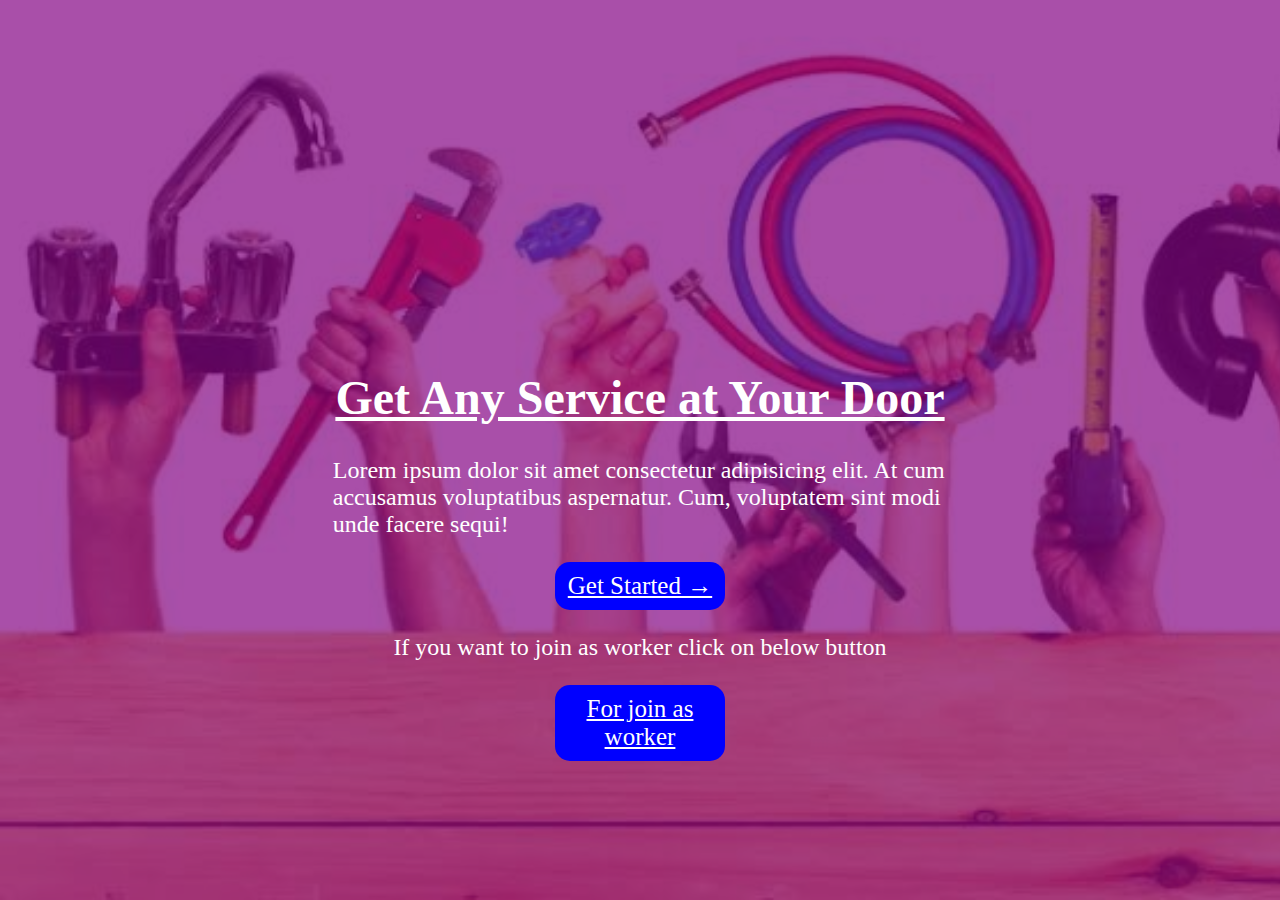
<file: index.html>
<!DOCTYPE html>
<html lang="en">

<head>
    <meta charset="UTF-8">
    <meta http-equiv="X-UA-Compatible" content="IE=edge">
    <meta name="viewport" content="width=device-width, initial-scale=1.0">
    <title>Home Services</title>
</head>
<link rel="stylesheet" href="./css/index.css">

<body>
    <div class="main">
        <div class="first">
            <h1 class="headings">Get Any Service at Your Door </h1>
            <!-- <h1 class="headings">Welcome To Home Service</h1> -->
            <p class="ptext">
                Lorem ipsum dolor sit amet consectetur adipisicing elit. At cum accusamus voluptatibus aspernatur. Cum,
                voluptatem sint modi unde facere sequi!
            </p>
            <a href="select city.html" id="get">Get Started → </a>
            <p class="ptext center">If you want to join as worker click on below button</p>
            <a href="https://surveyheart.com/form/632d68ca4edd613feddaa1d6" id="get1">For join as worker</a>
            <!-- <form   action=""> <input type="button" value="Get In"></form>        if use btn-->
        </div>
        <!-- <div class="sec"> -->
            <!-- here i have attached an img as bg so made a div  -->

            <!-- <img src="../img/photo_2022-09-10_20-32-18.jpg" alt="This is Loremleroc canjcckasnlsajc  image" class="img" > -->
        <!-- </div> -->


<script>
    var i=0;
    var j=0;
    function divchange()
    {
        var divtag=document.getElementById("get");
        var bgcolor= ["blue","white"];
        var txtcolor= ["white","purple"]
        divtag.style.backgroundColor=bgcolor[i];
        divtag.style.color=txtcolor[j];
        i=(i+1)%bgcolor.length;
        j=(j+1)%txtcolor.length;
    }
    setInterval(divchange,500);
    var p=0;
    var q=0;
    function divchange1()
    {
        var divtag=document.getElementById("get1");
        var bgcolor= ["white","blue"];
        var txtcolor= ["purple","white"]
        divtag.style.backgroundColor=bgcolor[i];
        divtag.style.color=txtcolor[j];
        p=(p+1)%bgcolor.length;
        q=(q+1)%txtcolor.length;
    }
    setInterval(divchange1,500);
</script>        
</body>
</html>
</file>
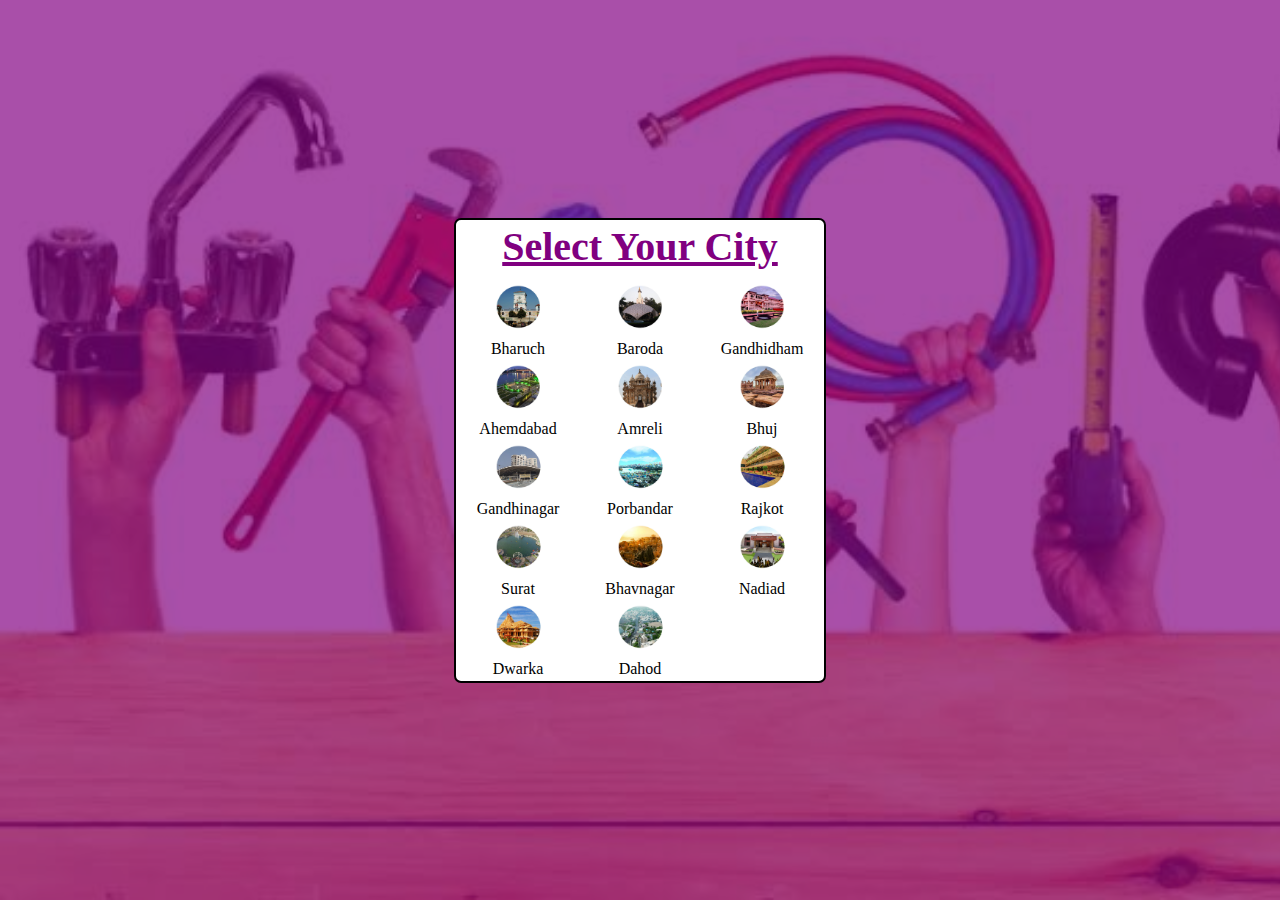
<file: select city.html>
<!DOCTYPE html>
<html lang="en">

<head>
    <meta charset="UTF-8">
    <meta http-equiv="X-UA-Compatible" content="IE=edge">
    <meta name="viewport" content="width=device-width, initial-scale=1.0">
    <title>City Selection</title>
    <style>
        body {
            padding: 0;
            margin: 0;
            background-image: url(../img/bg.jpg.jpg);
            background-repeat: no-repeat;
            background-size: cover;
        }

        .popup {

            /* background-color: rgb(227, 221, 221); */
            text-align: center;
            border-radius: 10px;
            /* border: 2px solid grey; */
            /* width: 360px;  */
            display: flex;
            justify-content: center;
            align-items: center;
            text-align: center;
            width: 100%;
            height: 100vh;
        }

        .img2 {
            height: 50px;
            width: 50px;
            margin: 0px 34px;
        }

        .h1 {
            font-size: 2.5rem;
            text-decoration: underline;
            color: purple;
        }

        .link {
            text-decoration: none;
            color: black;
        }

        .link:hover {
            font-weight: bold;

        }

        .tab {
            border: 2px solid black;
            border-radius: 7px;
            background-color: white;
        }

        .popup::before {
            content: "";
            background-color: #850485;
            position: absolute;
            top: 0px;
            left: 0px;
            height: 100%;
            width: 100%;

            z-index: -1;
            opacity: 0.7;
        }
    </style>
</head>

<body>
    <div class="popup">

        <table class="tab">
            <tr>
                <th colspan="3" rowspan="1" class="h1">Select Your City</th>
            </tr>
            <tr>
            </tr>
            <tr>
            </tr>
            <tr>
            </tr>
            <tr>
            </tr>
            <tr>
                <td><a href="home.html"><img src="img/c (1).jpg" alt="" class="img2"></a></td>
                <td><a href="home.html" class="link"><img src="img/c (2).jpg" alt="" class="img2"></a></td>
                <td><a href="home.html" class="link"><img src="img/c (3).jpg" alt="" class="img2"></a></td>
            </tr>
            <tr>
                <td><a href="home.html" class="link">Bharuch</a></td>
                <td><a href="home.html" class="link">Baroda</a></td>
                <td><a href="home.html" class="link">Gandhidham</a></td>
            </tr>
            <tr>
                <td><a href="home.html" class="link"><img src="img/c (4).jpg" alt="" class="img2"></a></td>
                <td><a href="home.html" class="link"><img src="img/c (5).jpg" alt="" class="img2"></a></td>
                <td><a href="home.html" class="link"><img src="img/c (6).jpg" alt="" class="img2"></a></td>
            </tr>
            <tr>
                <td><a href="home.html" class="link">Ahemdabad</a></td>
                <td><a href="home.html" class="link">Amreli</a></td>
                <td><a href="home.html" class="link">Bhuj</a></td>
            </tr>
            <tr>
                <td><a href="home.html" class="link"><img src="img/c (7).jpg" alt="" class="img2"></a></td>
                <td><a href="home.html" class="link"><img src="img/c (8).jpg" alt="" class="img2"></a></td>
                <td><a href="home.html" class="link"><img src="img/c (9).jpg" alt="" class="img2"></a></td>
            </tr>
            <tr>
                <td><a href="home.html" class="link">Gandhinagar</a></td>
                <td><a href="home.html" class="link">Porbandar</a></td>
                <td><a href="home.html" class="link">Rajkot</a></td>
            </tr>
            <tr>
                <td><a href="home.html" class="link"><img src="img/c (10).jpg" alt="" class="img2"></a></td>
                <td><a href="home.html" class="link"><img src="img/c (11).jpg" alt="" class="img2"></a></td>
                <td><a href="home.html" class="link"><img src="img/c (12).jpg" alt="" class="img2"></a></td>
            </tr>
            <tr>
                <td><a href="home.html" class="link">Surat</a></td>
                <td><a href="home.html" class="link">Bhavnagar</a></td>
                <td><a href="home.html" class="link">Nadiad</a></td>
            </tr>
            <tr>
                <td><a href="home.html" class="link"><img src="img/c (13).jpg" alt="" class="img2"></a></td>
                <td><a href="home.html" class="link"><img src="img/c (14).jpg" alt="" class="img2"></a></td>
                <!-- <td><img src="../img/c (9).jpg" alt="" class="img"></td> -->
            </tr>
            <tr>
                <td><a href="home.html" class="link">Dwarka</a></td>
                <td><a href="home.html" class="link">Dahod</a></td>
                <!-- <td>Rajkot</td> -->
            </tr>
        </table>

    </div>
</body>

</html>
</file>
<file: css/index.css>
body{
    padding: 0;
    margin: 0;
    background-image: url(../img/bg.jpg.jpg);
    background-repeat: no-repeat;
    background-size: cover;
}
.main{
    display: flex;
    /* border: 2px solid red; */
    height: 100vh;
    width: 80vw;
    margin: 0px auto;
}
    
    /* min-height: max-content;not worked */
    /* margin-top: 500px; to use after 2 box*/

    /* for purple shade  */
.main::before{
    content: "";
    background-color: #850485;
    position: absolute;
    top: 0px;
    left: 0px;
    height: 100%;
    width: 100%;

    z-index: -1;
    opacity: 0.7;
}
.img{
    height: auto;
}
.first{
    margin: auto ;
    width: 60%;
    height: 25vh;
    /* border: 2px solid red; */
}
.sec{
    /* background-image: url(../img/photo_2022-09-10_20-32-18.jpg); */
    /* border: 2px solid red; */
    width: 40%;
    background-size: auto;
    height: 10vh;
    margin: auto ;
    background-repeat: no-repeat;
   
    /* height: fit-content; */
    /* width: fit-content; */
}
/* utility class */
.ptext{
    font-size: 1.5rem;
    color: white;
}
.headings{
    text-decoration: underline;
    color: white;
    font-size: 3rem;
    text-align: center;
}
/* .btn{
    display: inline-block;
    border: 2px solid black;  this was comment
    width: 20px;
    position: absolute;
    bottom: 0px;
    margin: 0px auto; this was comment 
  bottom: 20%;
    left: 50%;
    
} */
input{
    color: #850485;
    background-color: white;
    font-size: larger;

}
#get{
    
    align-items: center;
    color: purple;
    background-color: white;
    border-radius: 15px;
    width: 150px;
    /* height: 68px; */
    font-size: 25px;
    text-align: center;
    padding: 10px;
    display: block; 
    margin: auto;
}
#get1{
    
    align-items: center;
    color: purple;
    background-color: white;
    border-radius: 15px;
    width: 150px;
    /* height: 68px; */
    font-size: 25px;
    text-align: center;
    padding: 10px;
    display: block; 
    margin: auto;
}
 /* a:hover{
    background-color: black;
    color: white;
} */

.center{
    text-align: center;
}
</file>
